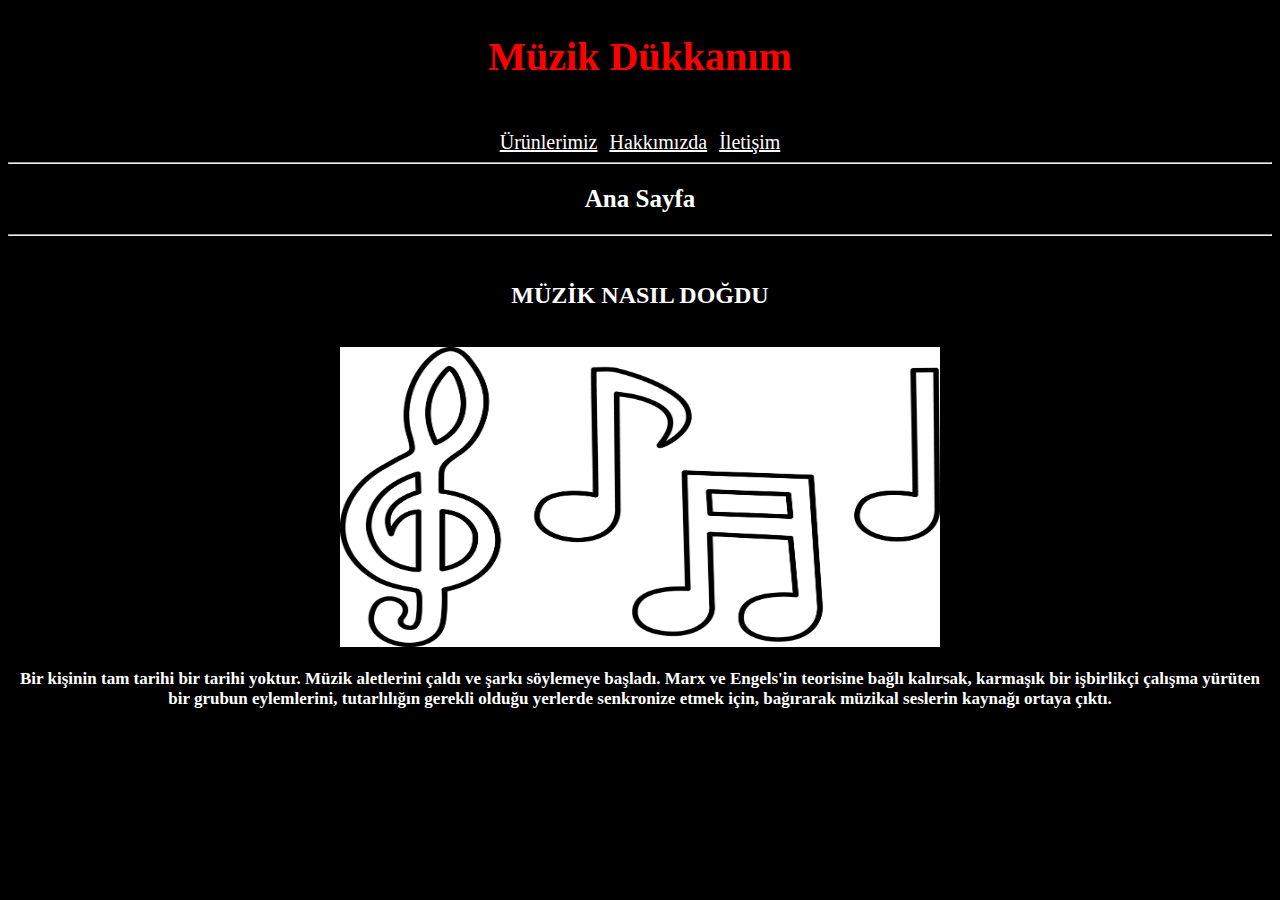
<file: index.html>
<!DOCTYPE html>
<html lang="tr">
<head>
    <meta charset="UTF-8">
    <meta http-equiv="X-UA-Compatible" content="IE=edge">
    <meta name="viewport" content="width=device-width, initial-scale=1.0">
    <link rel="stylesheet" href="css/style.css">
    <title>Ana Sayfa</title>
</head>
<body>
    <center><h2 class="text-red size-40px">Müzik Dükkanım</h2></center> <br>
    <center><a class="degisme size-20px" href="stuff.html">Ürünlerimiz</a> &nbsp; <a class="degisme size-20px" href="about_us.html">Hakkımızda</a> &nbsp; <a class="degisme size-20px" href="contact.html">İletişim</a></center>
    <hr>
    <center><h2 class="text-white size-25px">Ana Sayfa</h2></center>
    <hr><br>
    <center><h2 class="text-white">MÜZİK NASIL DOĞDU</h2></center>
    <br>
    <center>
        <img width="600px" height="300px" src="img/Music-Note-Coloring-Pages.jpg" alt="nota">
        <br>
        <br>
    <b class="text-white size-17px">Bir kişinin tam tarihi bir tarihi yoktur. Müzik aletlerini çaldı ve şarkı söylemeye başladı. Marx ve Engels'in teorisine bağlı kalırsak, karmaşık bir işbirlikçi çalışma yürüten bir grubun eylemlerini, tutarlılığın gerekli olduğu yerlerde senkronize etmek için, bağırarak müzikal seslerin kaynağı ortaya çıktı.</b>
    <br><b>Örneğin: Bir grup insanın avlanan bir hayvanın karkasını sürüklemesi veya mağaranın girişini örtmek için büyük bir taşı hareket ettirmesi gerekir. Singing ayrıca monoton çalışmaların gelişmesine de katkıda bulundu. Sonuç olarak, bazı gözlemci bireyler kuşların ne kadar güzelce şarkı söylediklerini fark ettiler ve kendi özel amaçlarını icat etmeyi düşünmeye başladılar.</b>
    </center>
</body>
</html>
</file>
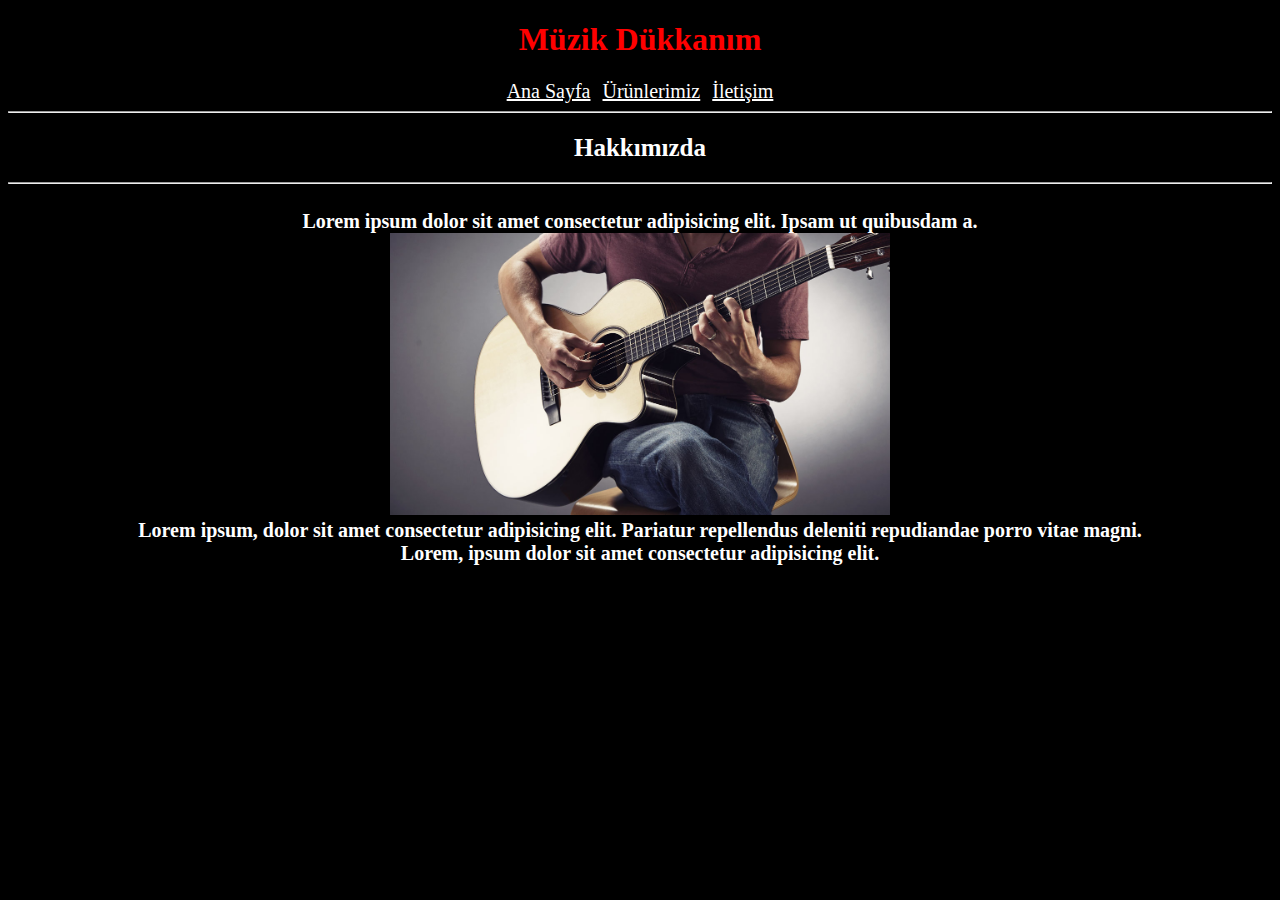
<file: about_us.html>
<!DOCTYPE html>
<html lang="en">
<head>
    <meta charset="UTF-8">
    <meta http-equiv="X-UA-Compatible" content="IE=edge">
    <meta name="viewport" content="width=device-width, initial-scale=1.0">
    <title>Hakkımızda</title>
    <link rel="stylesheet" href="css/style.css">
</head>
<body>
    <center><h1 class="text-red">Müzik Dükkanım</h1></center>
    <center><a class="degisme size-20px" href="index.html">Ana Sayfa</a> &nbsp; <a class="degisme size-20px" href="stuff.html">Ürünlerimiz</a> &nbsp; <a class="degisme size-20px" href="contact.html">İletişim</a></center>
    <hr>
    <center><h2 class="text-white size-25px">Hakkımızda</h2></center>
    <hr><br>
    <center><b class="text-white size-20px">Lorem ipsum dolor sit amet consectetur adipisicing elit. Ipsam ut quibusdam a.</b></center>
    <center><img width="500px" src="img/1612453969_128724.jfif" alt="gitarit"></center>
    <center><b class="text-white size-20px">Lorem ipsum, dolor sit amet consectetur adipisicing elit. Pariatur repellendus deleniti repudiandae porro vitae magni.</b></center>
    <center><b class="text-white size-20px">Lorem, ipsum dolor sit amet consectetur adipisicing elit.</b></center>
    <br>
</body>
</html>
</file>
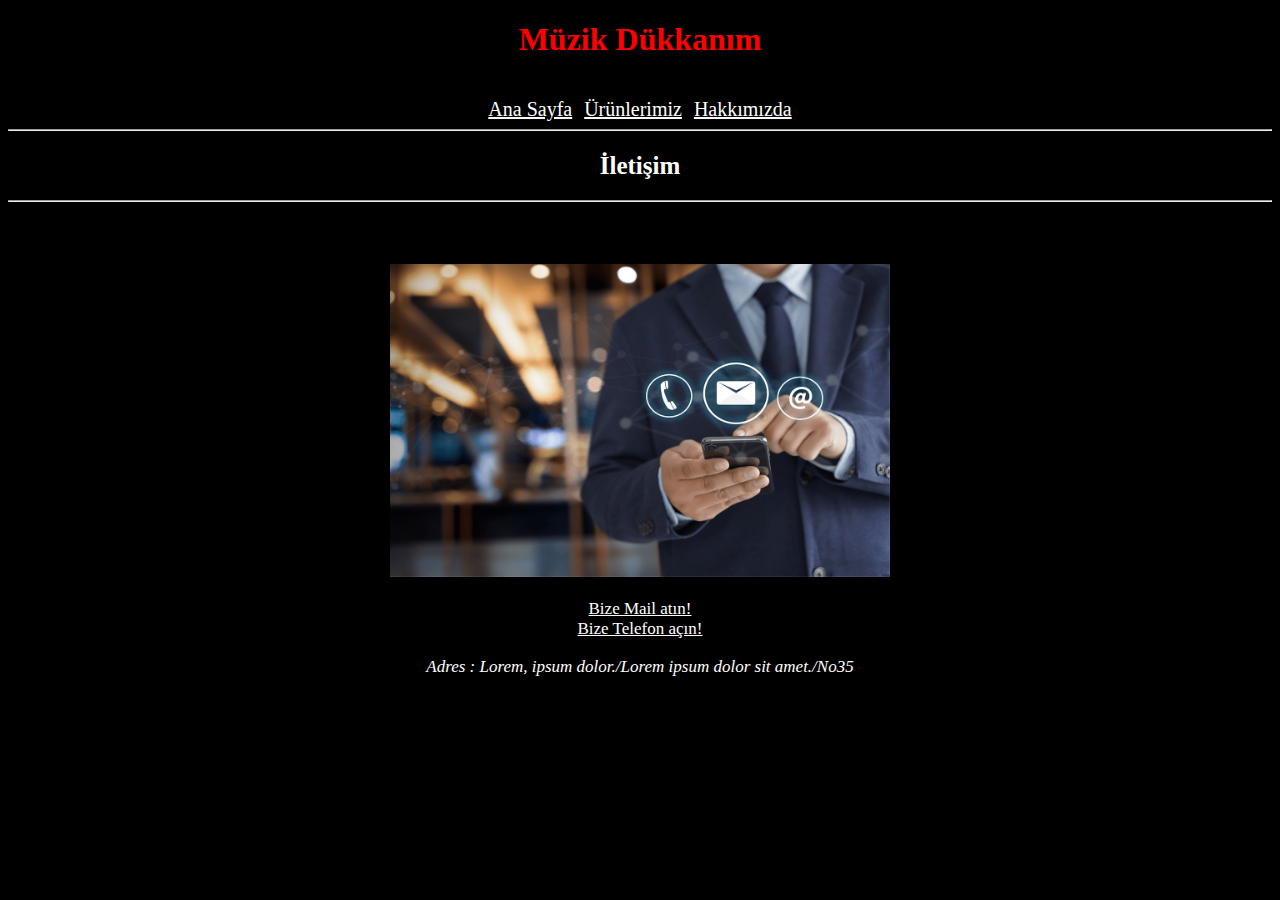
<file: contact.html>
<!DOCTYPE html>
<html lang="en">
<head>
    <meta charset="UTF-8">
    <meta http-equiv="X-UA-Compatible" content="IE=edge">
    <meta name="viewport" content="width=device-width, initial-scale=1.0">
    <title>İletişim</title>
    <link rel="stylesheet" href="css/style.css">
</head>
<body>
    <center><h1 class="text-red">Müzik Dükkanım</h1></center><br> 
    <center><a class="degisme size-20px" href="index.html">Ana Sayfa</a> &nbsp; <a class="degisme size-20px" href="stuff.html">Ürünlerimiz</a> &nbsp; <a class="degisme size-20px" href="about_us.html">Hakkımızda</a></center>
    <hr>
    <center><h2 class="text-white size-25px">İletişim</h2></center>
    <hr>
    <br><br><br>
    <center>
    <img width="500" src="img/contact-us-min.png" alt="contact"><br><br>
    <a class="size-17px" href="mailto:asdsadadasd@gmail.com">Bize Mail atın!</a><br>
    <a class="size-17px" href="tel:123123">Bize Telefon açın!</a><br><br>
    <address class="text-white size-17px">Adres : Lorem, ipsum dolor./Lorem ipsum dolor sit amet./No35</address>
    </center>
</body>
</html>
</file>
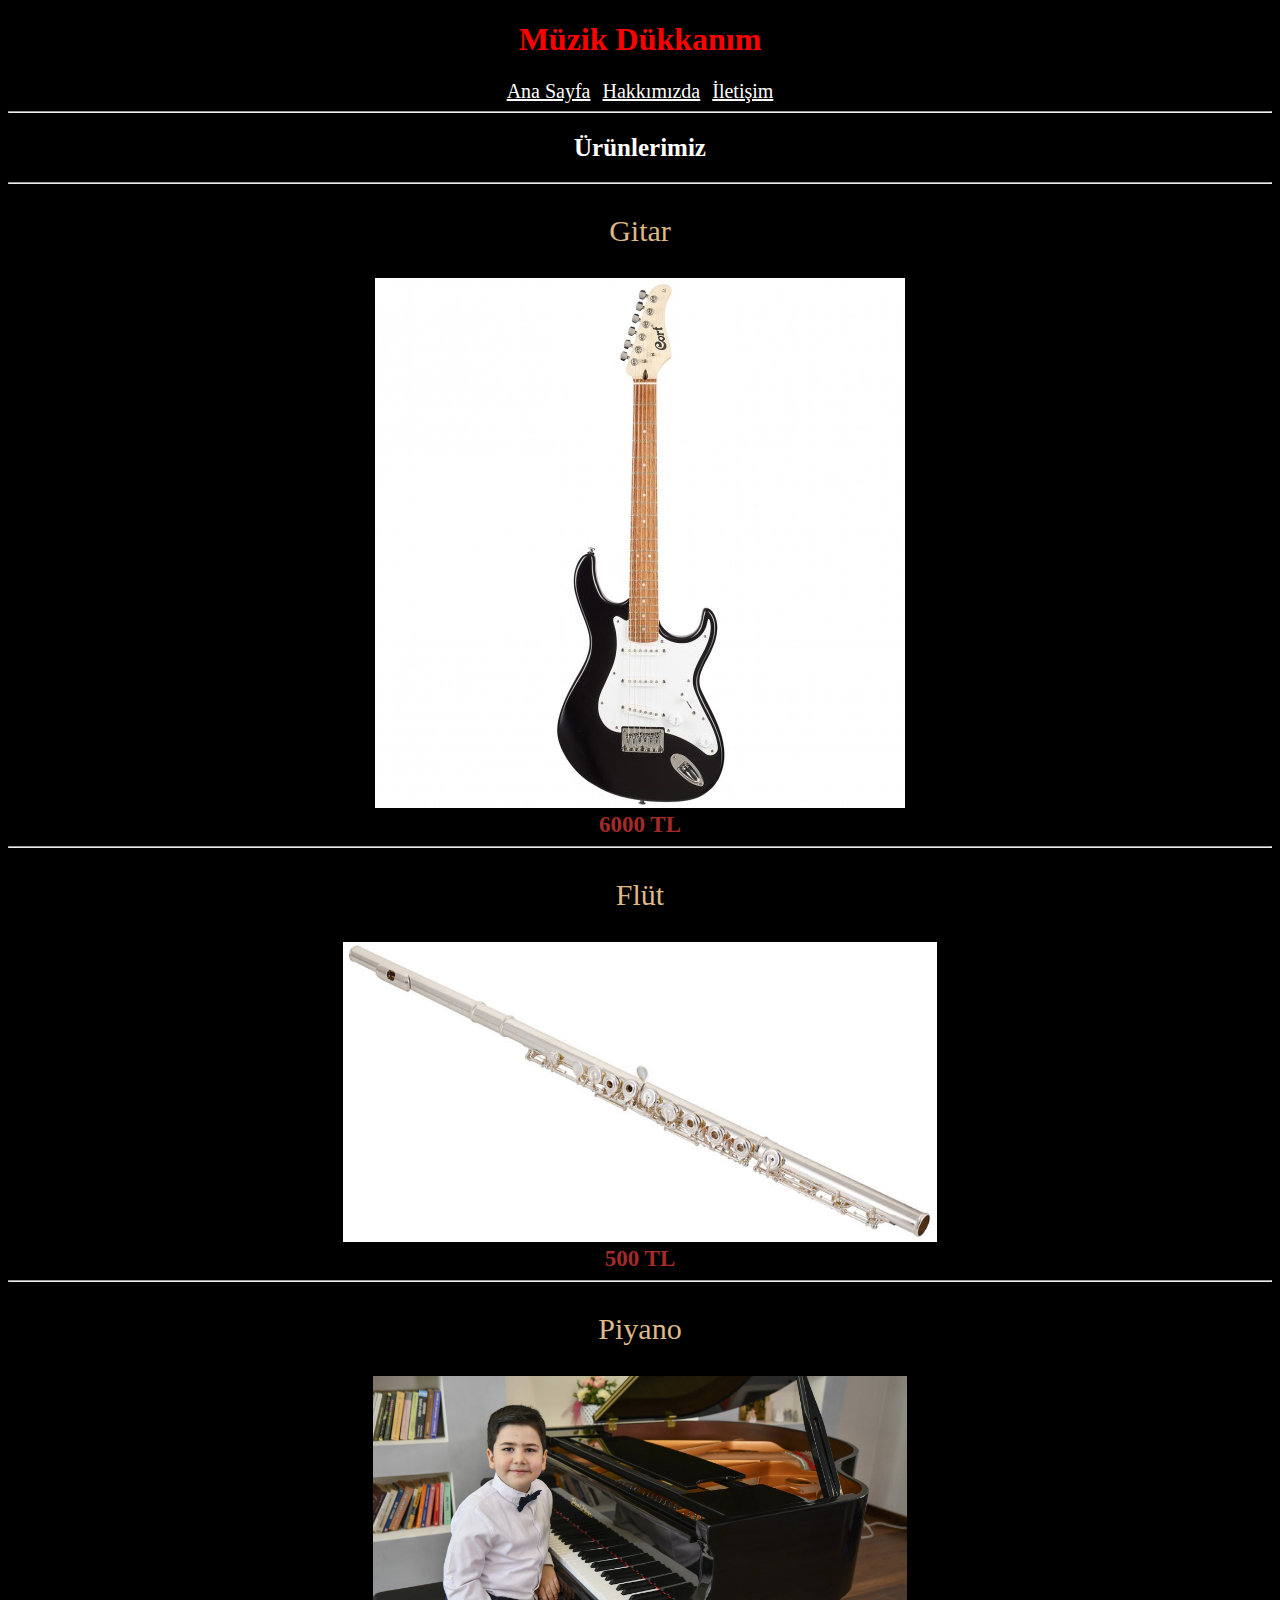
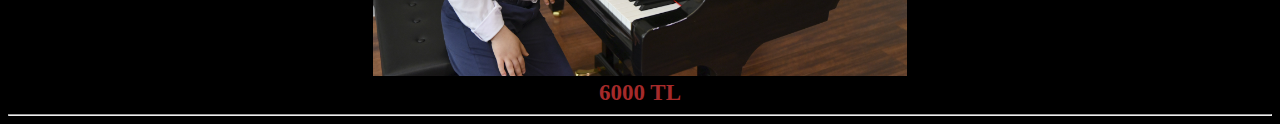
<file: stuff.html>
<!DOCTYPE html>
<html lang="en">
<head>
    <meta charset="UTF-8">
    <meta http-equiv="X-UA-Compatible" content="IE=edge">
    <meta name="viewport" content="width=device-width, initial-scale=1.0">
    <title>Ürünlerimiz</title>
    <link rel="stylesheet" href="css/style.css">
</head>
<body>
    <center><h1 class="text-red">Müzik Dükkanım</h1></center>    

    <center><a class="degisme size-20px" href="index.html">Ana Sayfa</a> &nbsp; <a class="degisme size-20px" href="about_us.html">Hakkımızda</a> &nbsp; <a class="degisme size-20px" href="contact.html">İletişim</a></center>
    
    <hr>
    <center><h2 class="text-white size-25px">Ürünlerimiz</h2></center>
    <center>
        <hr>
        <p class="size-30px text-wood">Gitar</p>  
        <a href="https://www.youtube.com/watch?v=dQw4w9WgXcQ"><img src="img/e-gitar.jpg" alt="gitar"></a >
         
        <br>
        <b class="text-brown size-23px">6000 TL</b>
        <hr>
        <p class="size-30px text-wood">Flüt</p>
        <img height="300" src="img/flüt.jpg" alt="Gitar">
        <br>
        <b class="text-brown size-23px">500 TL</b>
        <hr>
        <p class="size-30px text-wood">Piyano</p>
        <a href="stuff.html"><img height="300" src="img/piyano.jpg" alt="piyano"></a></li>
        <br>
        <b class="text-brown size-23px">6000 TL</b>
        <hr>
    </center>
</body>
</html>
</file>
<file: css/style.css>
.text-red{
    color:red;
}

.text-white{
    color: white;
}

.degisme:hover{
    color: peru;
}

body{

    background-color: black;
}

a{
    color: white;
}

.text-wood{
    color: burlywood;
}

.text-brown{
    color: brown;
}

.size-40px{
    font-size: 40px;
}

.size-30px{
    font-size: 30px;
}

.size-25px{
    font-size: 25px;
}

.size-23px{
    font-size: 23px;
}


.size-20px{
    font-size: 20px;
}

.size-17px{
    font-size: 17px;
}
</file>
